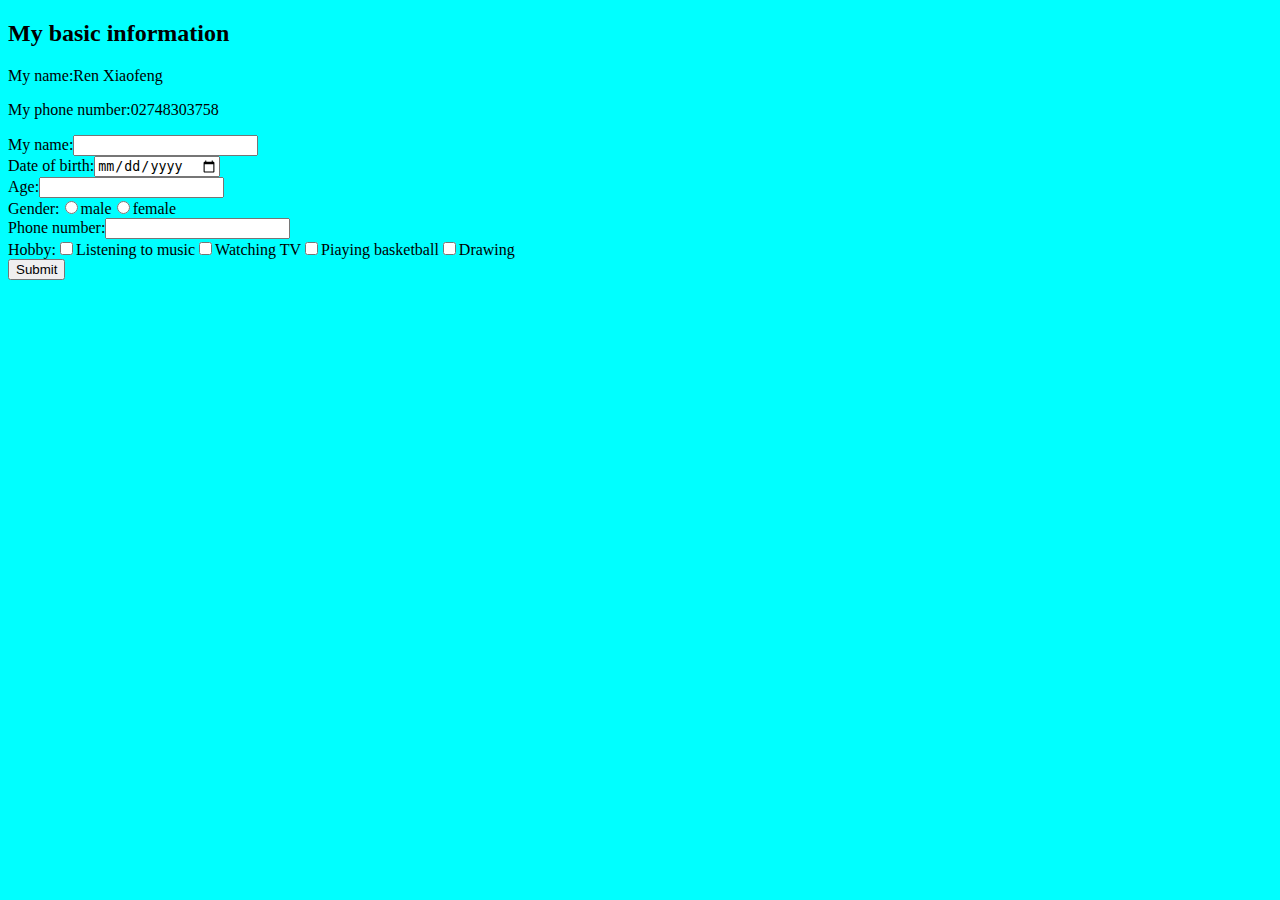
<file: lxfs.html>
<!DOCTYPE html>
<html lang="en">

<head>
    <meta charset="UTF-8">
    <meta http-equiv="X-UA-Compatible" content="IE=edge">
    <meta name="viewport" content="width=device-width, initial-scale=1.0">
    <title>计算机二班</title>
    <link rel="stylesheet" href="lxfs.css">
</head>

<body>
    <h2>My basic information</h2>
    <p>My name:Ren Xiaofeng</p>
    <p>My phone number:02748303758</p>

    <form action="https://www.baidu.com/" method="get">
        My name:<input type="text"><br>
        Date of birth:<input type="date"><br>
        Age:<input type="number"><br>
        Gender:<input type="radio" name="sex">male<input type="radio" name="sex">female<br>
        Phone number:<input type="tel"><br>
        Hobby:<input type="checkbox">Listening to music<input type="checkbox">Watching TV<input type="checkbox">Piaying
        basketball<input type="checkbox">Drawing<br>
        <input type="submit">
    </form>
</body>

</html>
</file>
<file: lxfs.css>
body {
    background-color: aqua;
}
</file>
